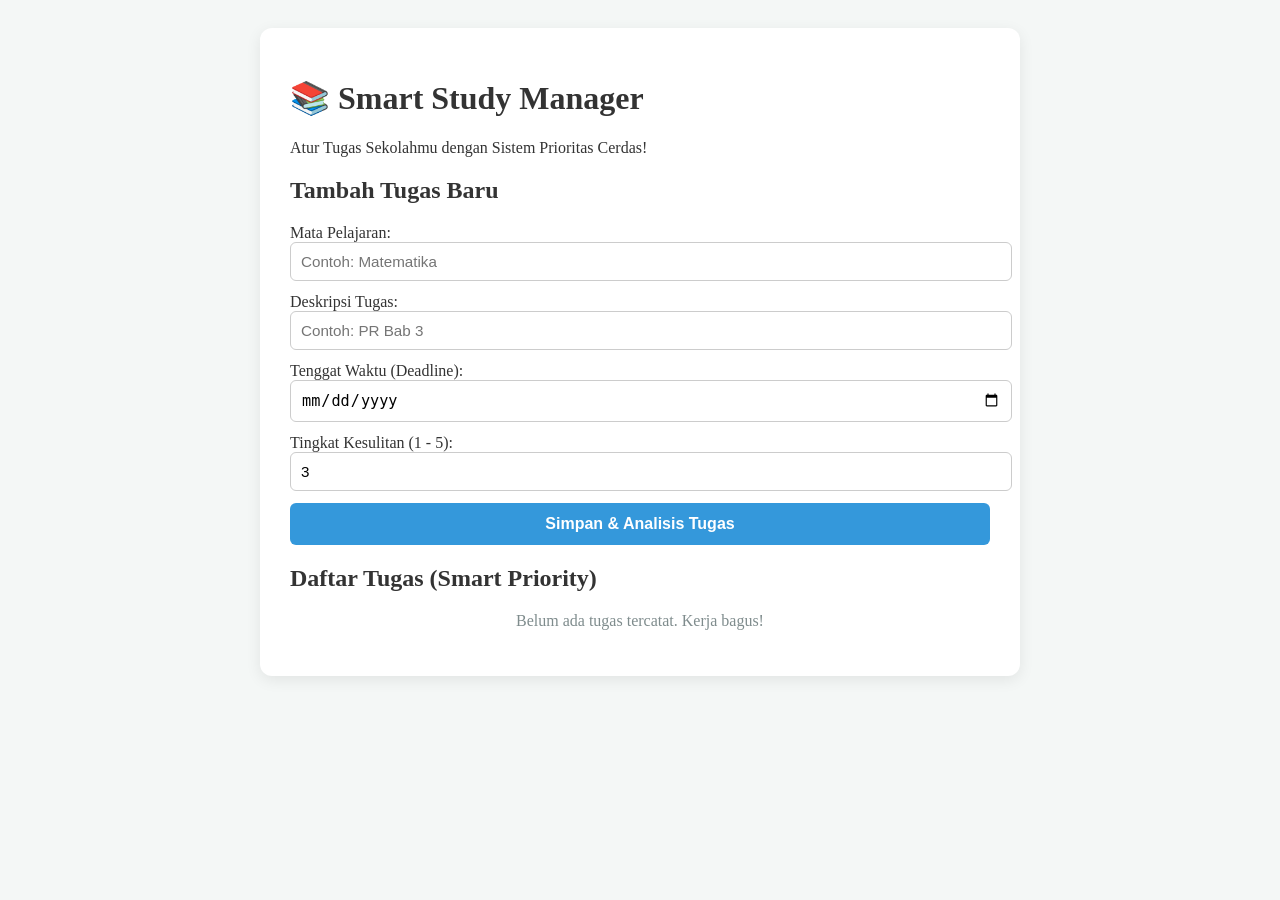
<file: index.html>
<!DOCTYPE html>
<html lang="id">
<head>
    <!-- Pengaturan karakter dan judul yang tampil di tab browser -->
    <meta charset="UTF-8">
    <meta name="viewport" content="width=device-width, initial-scale=1.0">
    <title>SmartTask Manager</title>
    <!-- Menghubungkan file desain CSS -->
    <link rel="stylesheet" href="style.css">
</head>
<body>
    <!-- Kontainer utama pembungkus seluruh isi web -->
    <div class="container">
        <header>
            <h1>📚 Smart Study Manager</h1>
            <p>Atur Tugas Sekolahmu dengan Sistem Prioritas Cerdas!</p>
        </header>

        <!-- Bagian Form untuk menginput tugas baru -->
        <section class="form-section">
            <h2>Tambah Tugas Baru</h2>
            <form id="taskForm">
                <div class="input-group">
                    <label for="mapel">Mata Pelajaran:</label>
                    <input type="text" id="mapel" required placeholder="Contoh: Matematika">
                </div>
                <div class="input-group">
                    <label for="tugas">Deskripsi Tugas:</label>
                    <input type="text" id="tugas" required placeholder="Contoh: PR Bab 3">
                </div>
                <div class="input-group">
                    <label for="tenggat">Tenggat Waktu (Deadline):</label>
                    <!-- type="date" memunculkan kalender pilihan tanggal secara otomatis -->
                    <input type="date" id="tenggat" required>
                </div>
                <div class="input-group">
                    <label for="kesulitan">Tingkat Kesulitan (1 - 5):</label>
                    <input type="number" id="kesulitan" min="1" max="5" value="3" required>
                </div>
                <button type="submit" class="btn-submit">Simpan & Analisis Tugas</button>
            </form>
        </section>

        <!-- Bagian untuk menampilkan daftar tugas yang sudah diinput -->
        <section class="list-section">
            <h2>Daftar Tugas (Smart Priority)</h2>
            <div id="taskList" class="task-container">
                <!-- Tugas dari JavaScript akan dimasukkan otomatis ke sini -->
            </div>
        </section>
    </div>

    <!-- Menghubungkan file logika JavaScript -->
    <script src="script.js"></script>
</body>
</html>
</file>
<file: style.css>
/* Mengatur gaya dasar untuk seluruh elemen web */
 {
    box-sizing: border-box;
    margin: 0;
    padding: 0;
    font-family: 'Segoe UI', Tahoma, Geneva, Verdana, sans-serif;
}

body {
    background-color: #f4f7f6;
    color: #333;
    padding: 20px;
}

/* Kontainer utama: Mengatur agar lebar maksimal 700px dan berada di tengah layar */
.container {
    max-width: 700px;
    margin: 0 auto;
    background: #ffffff;
    padding: 30px;
    border-radius: 12px;
    box-shadow: 0 4px 15px rgba(0, 0, 0, 0.08);
}

/* Desain kotak input teks agar rapi dan nyaman diketik */
.input-group {
    margin-bottom: 12px;
}

.input-group input {
    width: 100%; /* Lebar penuh menyesuaikan layar HP/laptop */
    padding: 10px;
    border: 1px solid #ccc;
    border-radius: 6px;
    font-size: 0.95rem;
}

/* Tombol Kirim */
.btn-submit {
    width: 100%;
    background-color: #3498db;
    color: white;
    border: none;
    padding: 12px;
    font-size: 1rem;
    font-weight: bold;
    border-radius: 6px;
    cursor: pointer;
}

/* Kartu daftar tugas individual */
.task-card {
    background: #fff;
    border-left: 5px solid #3498db;
    padding: 15px;
    margin-bottom: 12px;
    border-radius: 6px;
    box-shadow: 0 2px 5px rgba(0,0,0,0.05);
    display: flex; /* Menyusun elemen di dalam kartu secara berdampingan */
    justify-content: space-between;
    align-items: center;
}

/* Warna Label Prioritas (Badge) */
.badge {
    display: inline-block;
    padding: 4px 8px;
    font-size: 0.75rem;
    font-weight: bold;
    border-radius: 4px;
    margin-top: 5px;
}
.badge-tinggi { background-color: #e74c3c; color: white; } /* Merah */
.badge-sedang { background-color: #f39c12; color: white; } /* Oranye */
.badge-rendah { background-color: #2ecc71; color: white; } /* Hijau */
</file>
